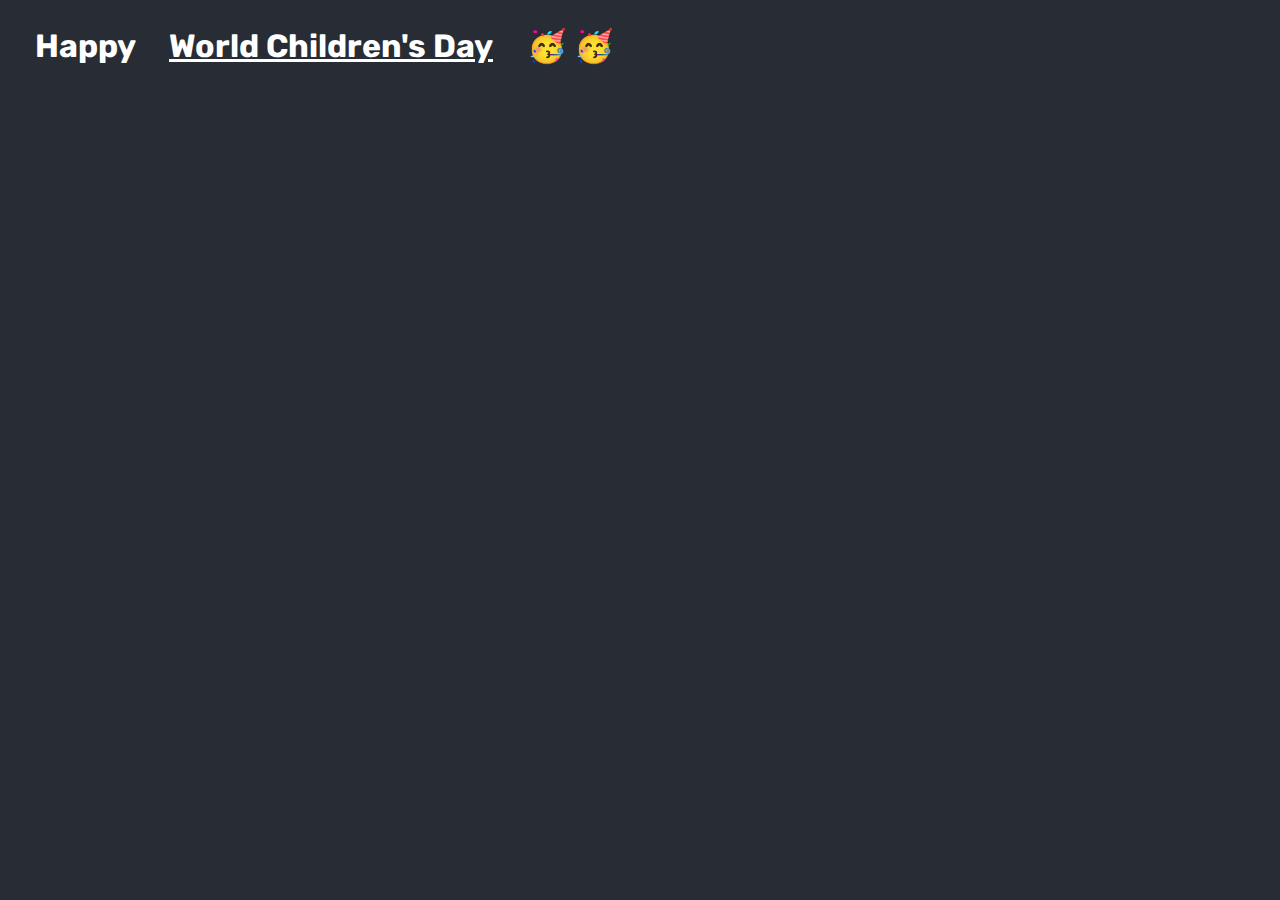
<file: Index.html>
<!DOCTYPE html>
<html lang="en">
<head>
  <link rel="preconnect" href="https://fonts.googleapis.com">
  <link rel="preconnect" href="https://fonts.gstatic.com" crossorigin>
  <link href="https://fonts.googleapis.com/css2?family=Rubik&display=swap" rel="stylesheet">
  <link rel="stylesheet" href="Styles.css">
  <meta charset="UTF-8">
  <meta http-equiv="X-UA-Compatible" content="IE=edge">
  <meta name="viewport" content="width=device-width, initial-scale=1.0">
  <title>لءا</title>
</head>
<body>
  <h1 id="la">Happy <a href="https://www.un.org/en/observances/world-childrens-day#:~:text=World%20Children's%20Day%20was%20first,worldwide%2C%20and%20improving%20children's%20welfare." target="_blank" id="ch">World Children's Day</a> 🥳  🥳 </h1>
  <div class="no" id="root">
    <h1>Lets start with setting some ground rules (For the underaged baby boys ❤️) <br><br>(دوس انتر يا ريتاردد)</h1>
    <ol id="rules">
      <li class="no">No using inspect element</li>
      <li class="no">No falling in love</li>
      <li class="no">No getting scared</li>
      <li class="no">No leaking my IP (pls)</li>
      <button class="start no">Click me good boy 😏</button>
    </ol>
  </div>
</body>
<script src="app.js"></script>
</html>
</file>
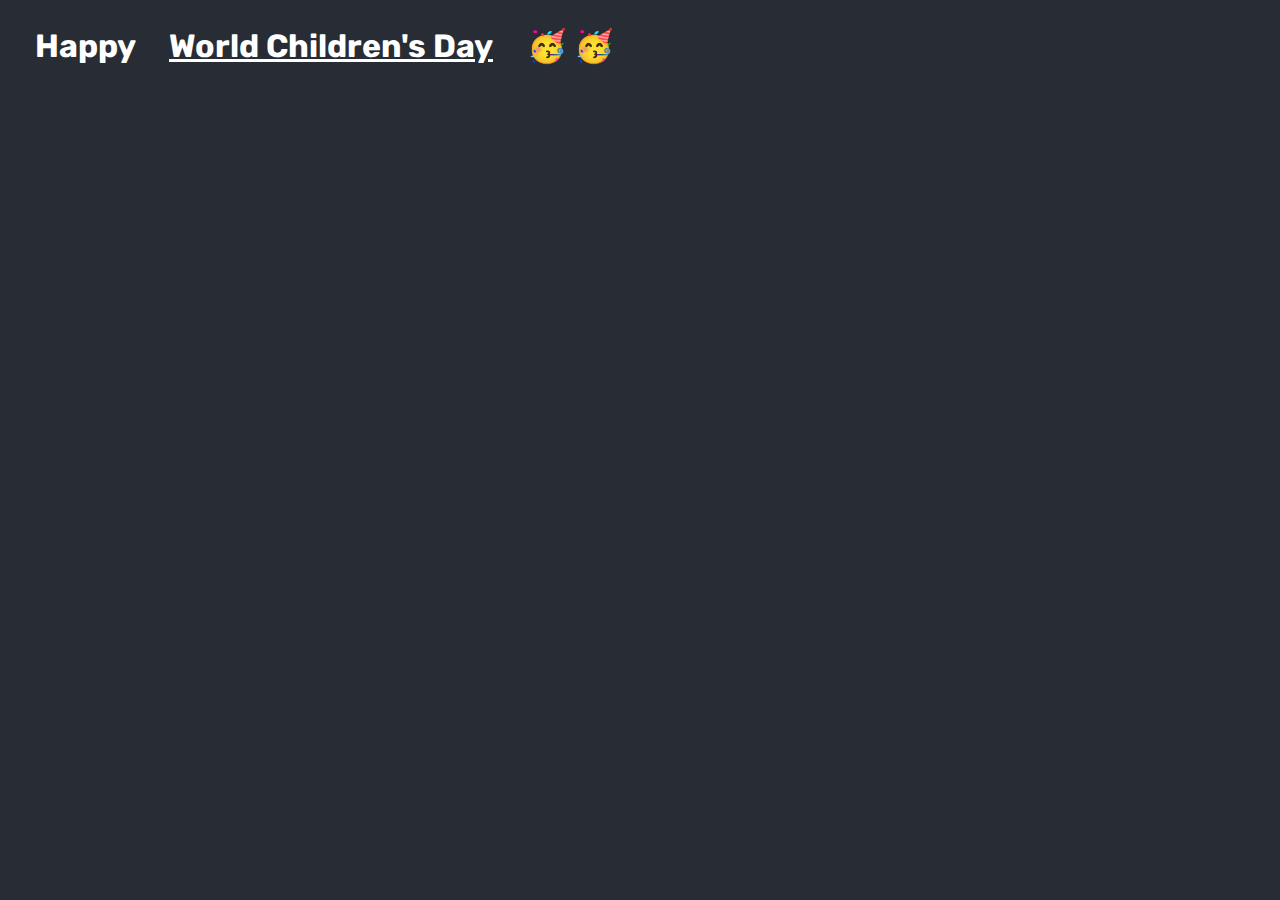
<file: index.html>
<!DOCTYPE html>
<html lang="en">
<head>
  <link rel="preconnect" href="https://fonts.googleapis.com">
  <link rel="preconnect" href="https://fonts.gstatic.com" crossorigin>
  <link href="https://fonts.googleapis.com/css2?family=Rubik&display=swap" rel="stylesheet">
  <link rel="stylesheet" href="Styles.css">
  <meta charset="UTF-8">
  <meta http-equiv="X-UA-Compatible" content="IE=edge">
  <meta name="viewport" content="width=device-width, initial-scale=1.0">
  <title>لءا</title>
</head>
<body>
  <h1 id="la">Happy <a href="https://www.un.org/en/observances/world-childrens-day#:~:text=World%20Children's%20Day%20was%20first,worldwide%2C%20and%20improving%20children's%20welfare." target="_blank" id="ch">World Children's Day</a> 🥳  🥳 </h1>
  <div class="no" id="root">
    <h1>Lets start with setting some ground rules (For the underaged baby boys ❤️) <br><br>(دوس انتر يا ريتاردد)</h1>
    <ol id="rules">
      <li class="no">No using inspect element</li>
      <li class="no">No falling in love</li>
      <li class="no">No getting scared</li>
      <li class="no">No leaking my IP (pls)</li>
      <button class="start no">Click me good boy 😏</button>
    </ol>
  </div>
</body>
<script src="app.js"></script>
</html>
</file>
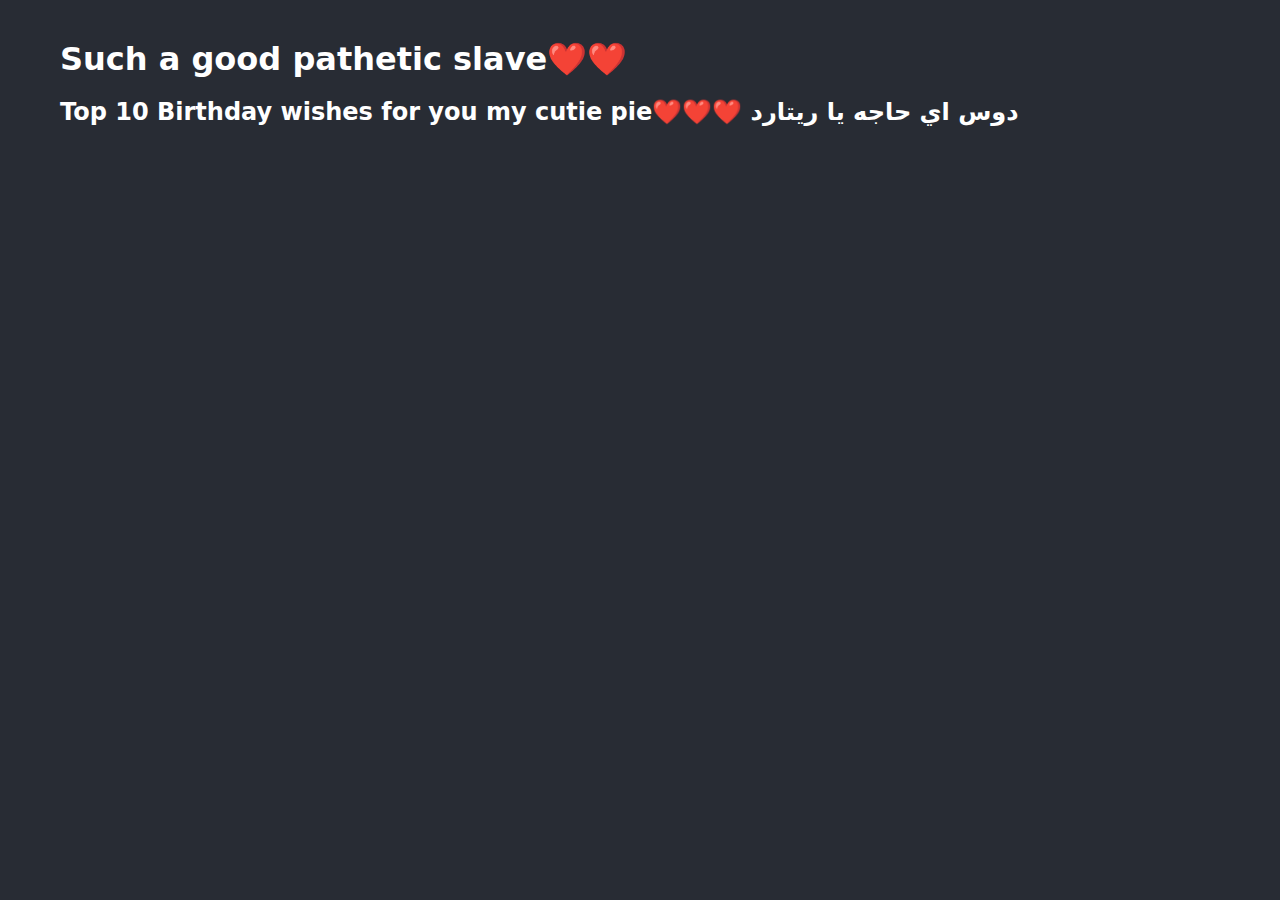
<file: 2/index.html>
<!DOCTYPE html>
<html lang="en">
<head>
  <meta charset="UTF-8">
  <meta http-equiv="X-UA-Compatible" content="IE=edge">
  <meta name="viewport" content="width=device-width, initial-scale=1.0">
  <link rel="stylesheet" href="styles.css">
  <title>156.218</title>
</head>
<body>
  <h1>Such a good pathetic slave❤️❤️</h1>
  <h2>Top 10 Birthday wishes for you my cutie pie❤️❤️❤️ دوس اي حاجه يا ريتارد</h2>
  <ol>
    <li class="no">Long lasting life</li>
    <li class="no">Finding true love (doubt it)</li>
    <li class="no">NOT BEING FAT (its called a wish for a reason)</li>
    <li class="no">Getting dominated by peter griffin</li>
    <li class="no">Getting murdered (by me)</li>
    <li class="no">
      <p>Who is senpai (im serious as hell if you want to troll and choose a wrong choice you better be in incognito mode cuz you wont be able to explain your search history)</p>
        <p class="one">philo</p>
        <p class="two">volvo</p>
        <p class="three">None of the above (DO IT)</p>
    </li>
    <li class="no">
      <p>If you have 4 pills you take 3 of them then who asked (im serious as hell if you want to troll and choose a wrong choice you better be in incognito mode cuz you wont be able to explain your search history)</p>
        <p class="one">nour</p>
        <p class="two">NOUR</p>
        <p class="three">philo</p>
    </li>
  </ol>
</body>
<script src="app.js"></script>
</html>
</file>
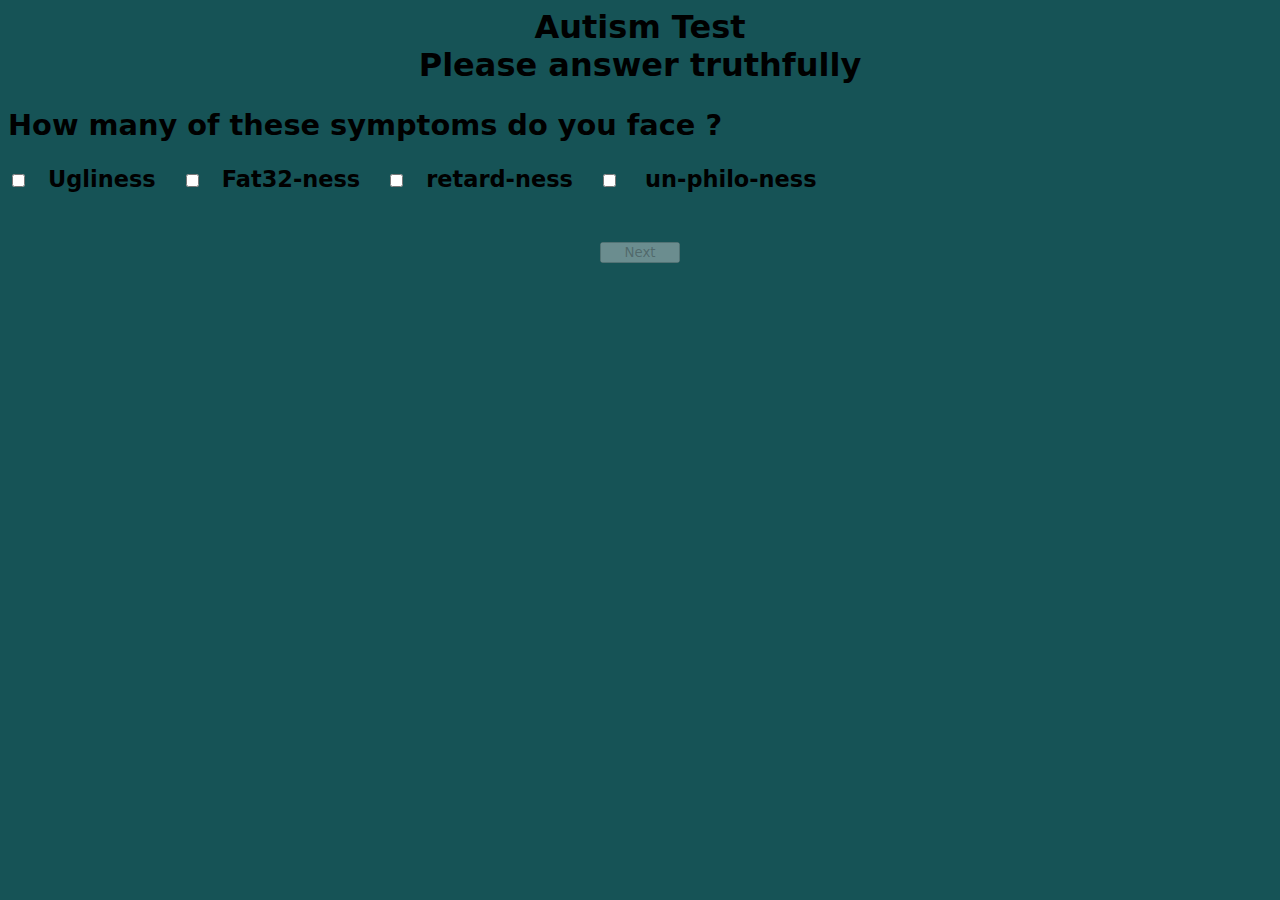
<file: 3/index.html>
<!DOCTYPE html>
<html lang="en">
<head>
  <meta charset="UTF-8">
  <meta http-equiv="X-UA-Compatible" content="IE=edge">
  <meta name="viewport" content="width=device-width, initial-scale=1.0">
  <link rel="stylesheet" href="styles.css">
  <title>Are you ghg ?</title>
</head>
<body>
  <h1>Autism Test<br> Please answer truthfully</h1>
  <form action="">
    <div id="one">
      <h2>How many of these symptoms do you face ? </h2>
      <input type="checkbox"  id="" ><h3>Ugliness</h3>
      <input type="checkbox"  id="" ><h3>Fat32-ness</h3>
      <input type="checkbox"  id="" ><h3>retard-ness</h3>
      <input type="checkbox"  id="" > <h3>un-philo-ness</h3>
    </div>
    <input type="submit" value="Next">
  </form>
  <div id="two" class="no">
    <h1>BRO PLEASE WATCH IT<br> انت ريتارد و حتقول لا فا خلينا نكمل</h1>
    <p>Which content is better ?<input type="radio" name="s" id="f">Minecraft on yt<input type="radio" name="s" id="" class="cor">Gay porn</p>
    <p>Who is Uglier<input type="radio" name="r" id="f">Nour<input type="radio" name="r" id="" class="cor">NOUR</p>
    <p>Why<input type="radio" name="t" id="f">Yes<input type="radio" name="t" id="" class="cor">Egg-whites</p>
  </div>
</body>
<script src="app.js"></script>
</html>
</file>
<file: Styles.css>
*{
  font-family: Rubik;
}
body{
  background-color: #282c34;
  background-image: "";
  background-size:fill;
  background-position: 50% 50%;
  background-attachment: fixed;
  background-repeat: no-repeat;
}
#la ,#ch{
  margin: 27px;
  animation-name: fade;
  animation-duration: 1s;
  color: white;
}
@keyframes fade{
  0%{
    opacity: 0;
    transform: translateX(-50px);
    -webkit-transform: translateX(-50px);
    -moz-transform: translateX(-50px);
    -ms-transform: translateX(-50px);
    -o-transform: translateX(-50px);
}
  100%{
    opacity: 1;
    transform: translateX(0px);
    -webkit-transform: translateX(0px);
    -moz-transform: translateX(0px);
    -ms-transform: translateX(0px);
    -o-transform: translateX(0px);
}
}
#ch{
  text-decoration: underline;
}
.no{
  display: none !important;
}
#root{
  margin: 50px;
  color: white;
}
#rules{
  display: flex;
  flex-direction: column;
}
#rules li{
  font-size: 32px;
  margin: 32px 0px;
  width: 100%;
}
.start{
  width: 300px;
  padding: 20px;
  align-self: center;
  font-size: 25px;
  color: white;
  background-color: rgb(73, 55, 156);
  border: 3px rgb(4, 4, 75) solid;
  border-radius: 10px;
  -webkit-border-radius: 10px;
  -moz-border-radius: 10px;
  -ms-border-radius: 10px;
  -o-border-radius: 10px;
  cursor: pointer;
  transition-property: transform color border background-color;
  transition-duration: 0.5s;
}
.start:hover{
  background-color: rgb(255, 255, 255);
  border: 3px white solid;
  color: black;
  transform: translateY(-10px);
  -webkit-transform: translateY(-10px);
  -moz-transform: translateY(-10px);
  -ms-transform: translateY(-10px);
  -o-transform: translateY(-10px);
}
</file>
<file: 2/styles.css>
body{
  background-color: #282c34;
}
*{
  color:  white;
  margin: 20px 20px;
  font-family: system-ui, -apple-system, BlinkMacSystemFont, 'Segoe UI', Roboto, Oxygen, Ubuntu, Cantarell, 'Open Sans', 'Helvetica Neue', sans-serif;
}
.no{
  display: none !important;
}
.one{
  background-color: green;
  width: 25%;
  padding: 10px;
  display: inline-block;
  cursor: pointer;
  text-align: center;
}
.two{
  background-color: blue;
  width: 25%;
  padding: 10px;
  display: inline-block;
  cursor: pointer;
  text-align: center;
}
.three{
  background-color: red;
  width: 25%;
  padding: 10px;
  display: inline-block;
  cursor: pointer;
  text-align: center;
}
.three:hover{
  color: rgb(65, 11, 11);
  background-color: black;
}
</file>
<file: 3/styles.css>
*{
  font-family: system-ui, -apple-system, BlinkMacSystemFont, 'Segoe UI', Roboto, Oxygen, Ubuntu, Cantarell, 'Open Sans', 'Helvetica Neue', sans-serif;
}
h1{
  width: fit-content;
  margin: auto;
  text-align: center;
}
body{
  background-color: rgba(10, 75, 78, 0.952);
}
h3{
  display: inline;
  width: 100%;
  margin: 20px 20px;
}
div{
  font-size: larger;
}
input[type='submit']{
  margin: 50px auto;
  width: 80px;
  display: block;
}
.no{
  display: none !important; 
}
#f{
  margin-left:40%;
}
</file>
